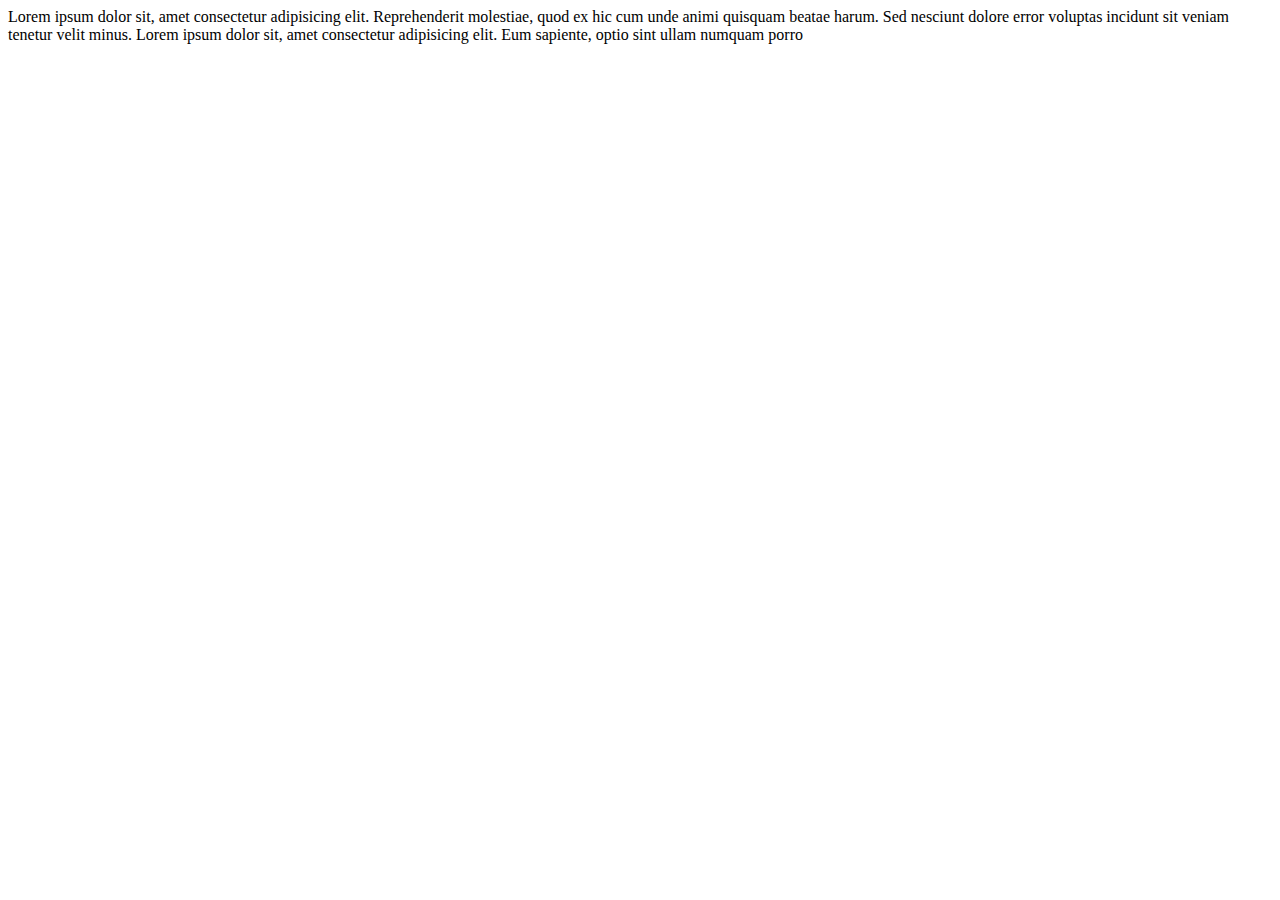
<file: CSS/day 03/index.html>
<!DOCTYPE html>
<html lang="en">
  <head>
    <meta charset="UTF-8" />
    <meta name="viewport" content="width=device-width, initial-scale=1.0" />
    <link rel="stylesheet" href="./style.css" />
    <title>CSS Units and Float</title>
  </head>
  <body>
    <div id="outerDiv">
      <div id="innerDive">
        Lorem ipsum dolor sit, amet consectetur adipisicing elit. Reprehenderit
        molestiae, quod ex hic cum unde animi quisquam beatae harum. Sed
        nesciunt dolore error voluptas incidunt sit veniam tenetur velit minus.
        Lorem ipsum dolor sit, amet consectetur adipisicing elit. Eum sapiente,
        optio sint ullam numquam porro
      </div>
    </div>
  </body>
</html>
</file>
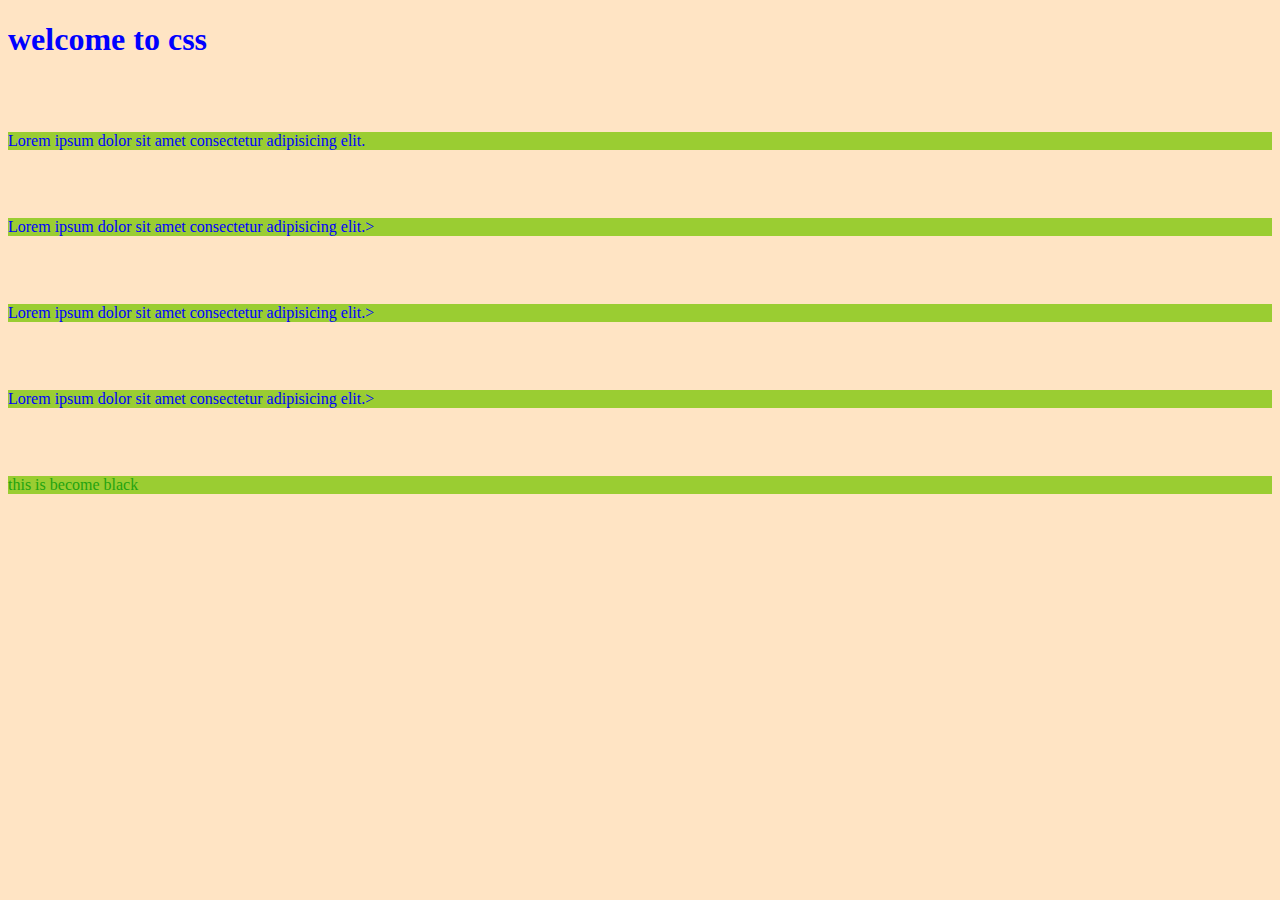
<file: CSS/day01/index.html>
<!DOCTYPE html>
<html lang="en">
<head>
    <meta charset="UTF-8">
    <meta name="viewport" content="width=device-width, initial-scale=1.0">
    <title> css Day 1</title>
    <link rel="stylesheet" href="style.css">
    <!-- <style>
        /* syntax
        selector
        {
            property: value;
        }
    /* 
    </style>  -->

    <!-- <style>
         p
        {
            color: chocolate
        }
    </style> -->

    

</head>
<body style="background-color: bisque;">

    <!--We are using  CSS 3rd- version->
    <!  css  stands for cascading style sheet, it is used to add beautification to to your website 
    and it is verypowerful tool to enhance the visual appeal of your web page -->
    
<!--  there are three  different ways of css -->

<!-- 1. inline css- inline css can be directly appiled to the tag, and it is  having highest priority.
2. internal css.internal css  is appiled in head section of html, where we use style tag to write css
                css code,it is having  second priority
3. external css-  to apply external css, we have to create  a new file with .css(extension) and it is good
                   practice to use external.   -->

                   <h1 style="color: blue">welcome to css</h1><br> <br>

                   <p style="color: blue">Lorem ipsum dolor sit amet consectetur adipisicing elit.</p><br> <br>

                   <p style="color: blue">Lorem ipsum dolor sit amet consectetur adipisicing elit.></p> <br><br>

                   <p style="color: blue">Lorem ipsum dolor sit amet consectetur adipisicing elit.></p><br> <br>
                   
                   <p style="color: blue">Lorem ipsum dolor sit amet consectetur adipisicing elit.></p> <br><br>



                   <p>this is become black</p>

</body>
</html
</file>
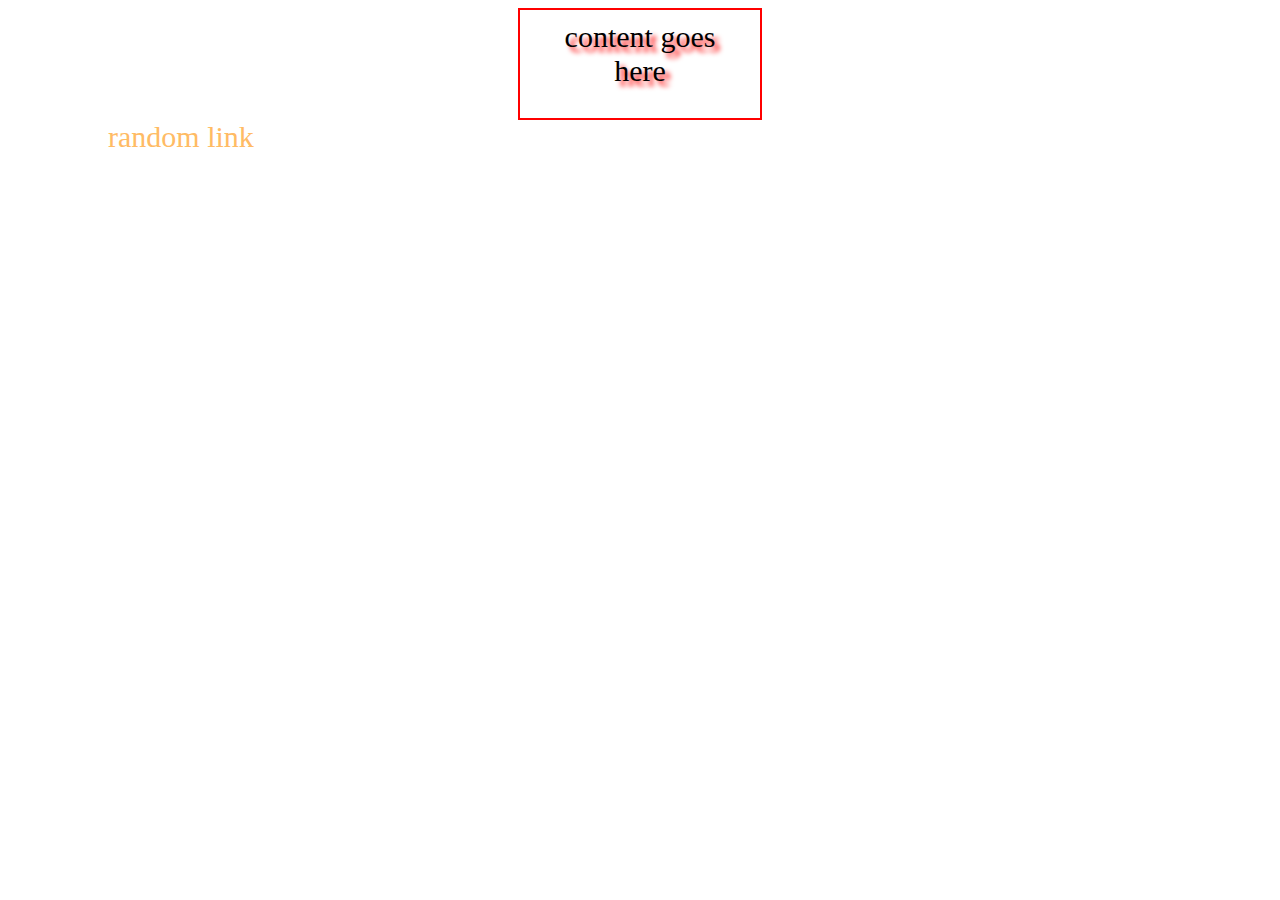
<file: CSS/day02/index.html>
<!DOCTYPE html>
<html lang="en">
<head>
    <meta charset="UTF-8">
    <meta name="viewport" content="width=device-width, initial-scale=1.0">
    <link rel="stylesheet" href="style.css">
    <title>css day02</title>
    
</head>
<body>
    <!-- selectors- element,  id class, universal, pseudo selectors, attribute, combinator -->
    <!-- font properties -->
    <!-- <p> we will apply  some font properties here</p>
    <p>Lorem ipsum dolor sit, amet consectetur adipisicing elit.
         Impedit alias, aspernatur sint nobis repellendus molestiae dolor! 
         Non eligendi incidunt dolores dolorum iste amet nemo dignissimos consectetur natus porro, maiores est?500 -->

    
    <div>content goes here</div>
    <a href="#"> random link</a>
    
</body>
</html>
</file>
<file: CSS/day 03/style.css>
/* width sets the actual width of an element while min-width and max-width sets the maximum and minimum width it can attain  */

/* div{
    background-color: yellow;
    width: 800px;
    min-width: 100px;
    max-width: 300px;
    min-height: 200px;
    max-height: 400px;
    overflow: scroll;
    font-size: 30px;
} */

/* CSS Units determines the size and position of the elements on the webpage  */
/* We have multiple units such pixel(px), percentage(%), viewport width(vw), viewport height(vh), em and rem that are commonly used  */

/* Apart from these we also have absolute lengths such as inch, cm, mm, pt and many more which are not used generally because of the issues it face with different browsers and screen sizes */

/* 1. Pixel - a single dot on the screen. Good for fixed sized elements like border-width */
/* border-width: 2px */

/* 2. Percentage  - relative to the size of parent element and it is useful for creating responsive layouts. */

/* #outerDiv {
  width: 70%;
  background-color: beige;
  height: 100vh;
} */
/* 
#innerDiv {
  width: 100%;
  max-width: 100vw;
  background-color: blue;
  font-size: 2vw;
  font-size: 2em;
  color: white;
} */

/* Viewport width and viewport height  */

/* vw : relative to the width of the viewport  */
/* vh : relative to the height of the viewport  */

/* /em is relative to the font size of the element and rem is similar to em but it is relative to html root */
</file>
<file: CSS/day01/style.css>
p
{
    color:rgb(35, 163, 15);
    background-color: yellowgreen;
}
</file>
<file: CSS/day02/style.css>
@import url('https://fonts.googleapis.com/css2?family=Major+Mono+Display&family=Montserrat:ital,wght@0,100..900;1,100..900&display=swap');
/* * asterisk */

 /* selector
 {
     property: value;
 } */

          /* **********font properties in CSS************* */
/*p{
        text-align: center;
     */
        /* font-size: 25px;
        font-style: italic;
        font-variant: small-caps;
        font-family: 'Lucida Sans', 'Lucida Sans Regular', 'Lucida Grande', 'Lucida Sans Unicode', Geneva, Verdana, sans-serif;
        font-family: 'Major Mono Display', monospace;  */
    
        /* shorthand property of font */
        /* font: italic 3opx sans-serif; */

        /* in css,box model consists of 4 properties,contents,padding,border,margin */
    div{
            text-align: center;
            width: 200px;
            /* border-color: blue;
            border-style: solid;
            border-width: 20px; */ 
            /* border: 2px  dotted red;
            border: 2px dashed red; */
               border: 2px solid red;

            /* border: 3px groove red;
            border-left:  2px solid blue;
            border-right:  2px solid black;
            border-top: 2px solid green;
            border-bottom: 2px solid  rgb(11, 3, 5);
            background-color: blueviolet; */

            /* in css, margin and padding are the properties  to display the element, where margin is the space that get
            /* applied around the element and padding is the space that gets applied d/w border and content */

            property name : top right bottom left */
            border-radius: 5px 10px 20px 30px;
            padding: 10px 20px 30px;
            /* margin: 20px 30px 40px 50px; */
            /* margin: 100px 100px; */
            margin: auto;
            /* text-properties are applied to the text of   the element */
            font-size: 30px;
            text-align: :end;
            /* text-decoration: underline; */
            /* text-transform:lowercase; */

            text-shadow: 5px 5px 5px red;
        }
            /* /* we have dFFD3A3ifferent  ways of choosing color for the element and they are 1.by name 2.hex code 3. rgb 4.hsl */

            a{ 
                 text-decoration: none;
                /* color: black;
                color: rgb(196,61,61);
                color: rgba(40,100,159,0.8);  */

                color: rgb(196, 61, 61);
                margin-left: 100px;
                font-size: 30px;
                color:#FFBB64;
                

            }
</file>
